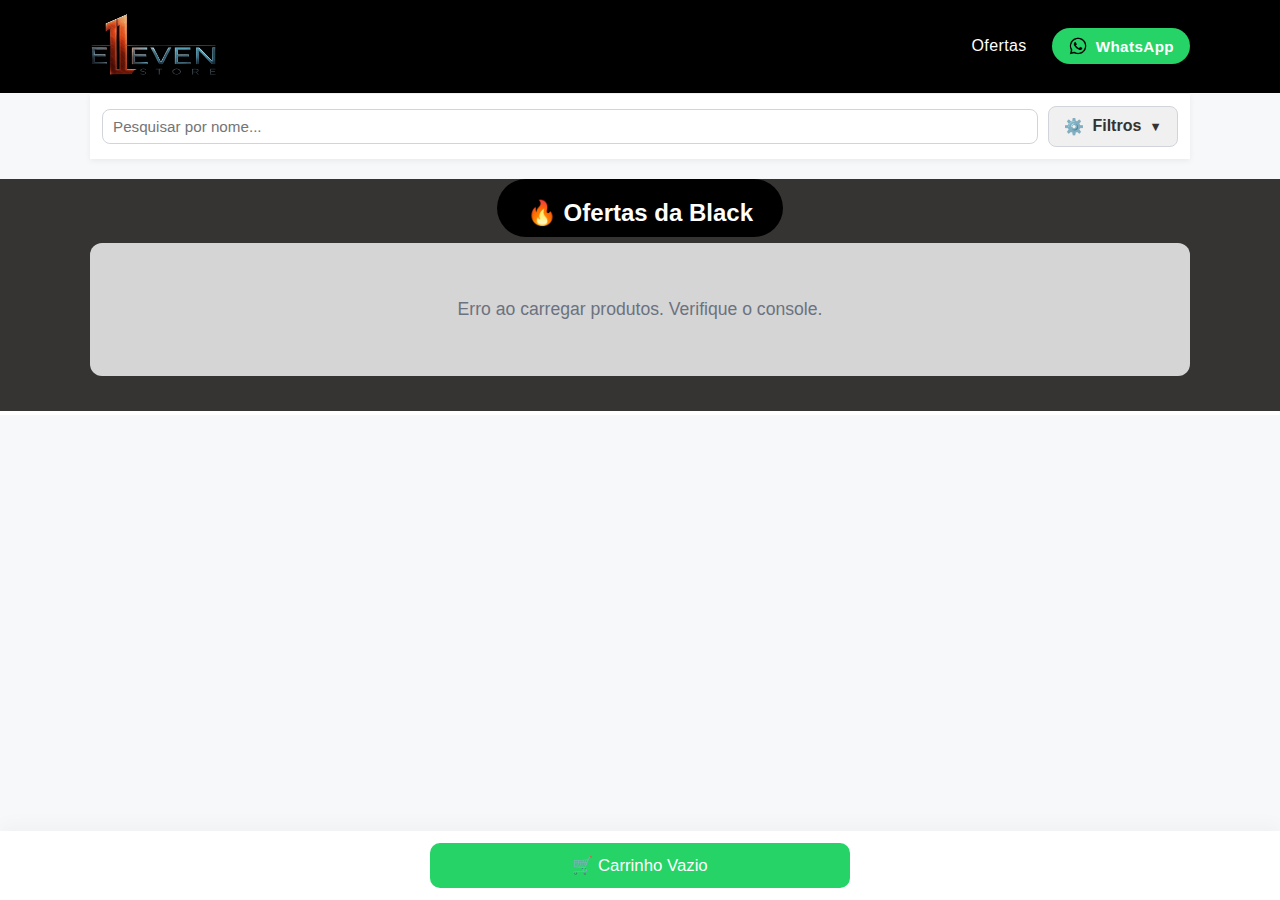
<file: index.html>
<!DOCTYPE html>
<html lang="pt-BR">
<head>
    <meta charset="utf-8">
    <meta name="google-site-verification" content="f066c35823c58504">
    <meta name="viewport" content="width=device-width,initial-scale=1">
    <title>Eleven Store</title>
    <link rel="icon" href="./img/icone.png" sizes="16x16" type="image/png">
    <link rel="stylesheet" href="./css/style.css">
</head>
<body>
    <header>
        <div class="header-content">
            <a href="index.html" class="header-logo"><img src="./img/logo.png" alt="Eleven store"></a>
            <nav id="menuNavegacao"></nav>
            <a href="#" id="whatsappHeaderButton" class="btn-whatsapp-header">
                <img src="./img/icone_whats.png" alt="WhatsApp"> <span>WhatsApp</span>
            </a>
        </div>
    </header>

    <section class="controls">
        <div class="search-bar-container">
            <input type="search" id="filtroPesquisa" placeholder="Pesquisar por nome..." class="filtro-pesquisa">
        </div>
        <button id="toggleFiltersButton" class="btn-toggle-filters">
            <span class="filter-btn-icon">⚙️</span> 
            <span class="filter-btn-text">Filtros</span> 
            <span class="filter-btn-arrow">▼</span>
        </button>
        <div class="filters-section" id="filtersSectionContainer">
            <select id="filtroCategoria">
                <option value="">Todas as Categorias</option>
            </select> 
            <select id="filtroGenero" class="filtro-grupo" style="display:none">
                <option value="">Todos os Gêneros</option>
            </select>
            <div id="filtroTipoContainer" class="filtro-grupo checkboxes-container" style="display:none">
                <span class="checkboxes-title">Tipos:</span>
            </div>
            <input type="number" id="precoMin" placeholder="Mín. R$"> 
            <input type="number" id="precoMax" placeholder="Máx. R$">
            <div class="sort-buttons">
                Ordenar por Preço: 
                <button id="sortAsc">Menor Preço</button> 
                <button id="sortDesc">Maior Preço</button>
            </div>
            <button id="limparFiltros" style="background-color:var(--muted)">Limpar</button>
        </div>
    </section>

    <main>
        <div id="secao-ofertas">
            <h2 class="titulo-secao">🔥 Ofertas da Black</h2>
            <div class="container" id="listaOfertas"></div>
        </div>
    </main>

    <div class="modal-overlay" id="modalCarrinho" style="display:none">
        <div class="modal-content">
            <div class="modal-header">
                <h2>🛒 Meu Carrinho</h2>
                <button class="modal-close-btn" id="fecharModal">&times;</button>
            </div>
            
            <div class="modal-body" style="flex: 1; overflow-y: auto;">
                <div id="listaCarrinhoModal"></div>
                
                <div style="margin-top: 20px; padding-top: 15px; border-top: 1px solid #eee;">
                    <label for="observacaoGeral" style="font-weight: 600; font-size: 0.9rem; color: #555;">Observação (Opcional):</label>
                    <textarea id="observacaoGeral" rows="2" style="width: 100%; margin-top: 5px; padding: 8px; border-radius: 6px; border: 1px solid #ccc;" placeholder="Ex: Embrulhar para presente..."></textarea>
                </div>
            </div>

            <div class="modal-footer" style="background: #f9f9f9; padding: 15px;">
                <h3 id="totalCarrinhoModal" style="text-align: right; margin: 0 0 15px 0; font-size: 1.3rem;">Total: R$ 0,00</h3>
                
                <button id="btnEnviarWhatsApp" style="width: 100%; background-color: #25D366; color: white; border: none; padding: 15px; font-size: 1.1rem; font-weight: bold; border-radius: 8px; cursor: pointer; display: flex; align-items: center; justify-content: center; gap: 10px;">
                    <img src="./img/icone_whats.png" alt="Whats" style="width: 24px; height: 24px; filter: brightness(0) invert(1);">
                    Finalizar no WhatsApp
                </button>
            </div>
        </div>
    </div>

    <footer>
        <button id="enviarWhatsApp">🛒 Carrinho Vazio</button>
    </footer>

    <script src="./js/checkout.js"></script>
    <script src="./js/script.js"></script>
</body>
</html>
</file>
<file: css/style.css>
:root{--bg:#f7f8fa;--card:#fff;--accent:#25d366;--muted:#6b7280;--oferta-bg:#ef4444;--timer-bg:#ffc107}html{scroll-behavior:smooth}*{box-sizing:border-box}body{margin:0;font-family:Inter,"Segoe UI",Arial,sans-serif;background-color:var(--bg);color:#111827;-webkit-font-smoothing:antialiased;padding-bottom:100px}header{background:#000;color:#fff;padding:.4rem 1rem;font-size:1.25rem;font-weight:600;letter-spacing:.4px;position:sticky;top:0;z-index:20}.header-content{display:flex;justify-content:space-between;align-items:center;flex-wrap:nowrap;max-width:1100px;margin:0 auto}.header-logo{display:block}.header-logo img{width:8rem;height:5rem;display:block;padding-bottom:.5rem;padding-top:.5rem}nav{display:flex;gap:15px;justify-content:flex-end;flex-grow:1;flex-wrap:nowrap;overflow-x:auto;min-width:0}nav a{color:#fff;text-decoration:none;font-size:1rem;font-weight:500;padding:5px 10px;border-radius:6px;transition:background-color .2s ease;white-space:nowrap}nav a:hover{background-color:rgba(255,255,255,.1)}.btn-whatsapp-header{display:flex;align-items:center;gap:8px;padding:8px 16px;background-color:var(--accent);color:#fff;font-size:.95rem;font-weight:600;text-decoration:none;border-radius:99px;transition:all .2s ease;margin-left:15px;flex-shrink:0}.btn-whatsapp-header:hover{background-color:#1da453;transform:scale(1.05)}.btn-whatsapp-header img{width:20px;height:20px;object-fit:contain}.search-bar-container{flex-grow:1;min-width:200px}.btn-toggle-filters{display:flex;align-items:center;justify-content:space-between;width:auto;min-width:120px;padding:10px 15px;font-size:1rem;font-weight:600;background-color:#f0f0f0;color:#333;border:1px solid #d1d5db;border-radius:8px;text-align:left;cursor:pointer;flex-shrink:0}.btn-toggle-filters:hover{background-color:#e9e9e9}.filter-btn-icon{margin-right:8px}.filter-btn-text{flex-grow:1}.filter-btn-arrow{margin-left:8px;font-size:.8rem;transition:transform .2s ease}.controls{display:flex;flex-direction:row;flex-wrap:wrap;align-items:center;gap:10px;justify-content:flex-start;padding:12px;background:var(--card);box-shadow:0 2px 6px rgba(2,6,23,.06);max-width:1100px;margin:0 auto;border-top:1px solid #f0f0f0}.filters-section{display:none;gap:8px;align-items:center;flex-wrap:wrap;padding:10px 6px 6px 6px;border-radius:8px;justify-content:center;flex-basis:100%;width:100%;border-top:1px solid #eee;margin-top:10px}.controls.filters-visible .filters-section{display:flex}.controls.filters-visible .filter-btn-arrow{transform:rotate(180deg)}.filtro-grupo{display:flex;gap:8px;align-items:center;flex-wrap:wrap}.filtro-pesquisa{padding:8px 10px;border-radius:8px;border:1px solid #d1d5db;font-size:.95rem;width:100%}button,input[type=number],select,textarea{padding:8px 10px;border-radius:8px;border:1px solid #d1d5db;font-size:.95rem;font-family:inherit}button{background:var(--accent);color:#fff;border:0;cursor:pointer}.checkboxes-container{display:flex;flex-wrap:wrap;gap:10px;align-items:center;padding:5px;border:1px solid #d1d5db;border-radius:8px}.checkboxes-title{font-size:.9rem;color:var(--muted);margin-right:5px;white-space:nowrap}.checkboxes-container label{display:inline-flex;align-items:center;gap:4px;font-size:.95rem;cursor:pointer}.checkboxes-container input[type=checkbox]{cursor:pointer;margin:0}.sort-buttons{display:flex;align-items:center;gap:5px;font-size:.9rem;color:var(--muted);white-space:nowrap}.sort-buttons button{background-color:#eee;color:#333;padding:6px 10px;font-size:.85rem}.sort-buttons button.active{background-color:var(--accent);color:#fff}.titulo-secao{width:fit-content;margin-left:auto;margin-right:auto;margin-bottom:6px;padding-top:20px;padding-bottom:10px;padding-left:30px;padding-right:30px;background-color:#000;color:#fff;font-weight:600;text-align:center;border-radius:30px}#secao-ofertas,.secao-categoria{background-color:#353433;scroll-margin-top:6.5rem;padding-bottom:25px;margin-bottom:25px;border-bottom:4px solid #fff}main>div:last-child{margin-bottom:0;border-bottom:none}.container{max-width:1100px;margin:0 auto 10px;padding:16px;gap:14px;display:flex;flex-wrap:wrap;justify-content:flex-start;background-color:#d5d5d5;background-size:contain;background-repeat:no-repeat;background-position:center;border-radius:12px}.loading-message{width:100%;padding:40px 20px;text-align:center;font-size:1.1rem;color:var(--muted)}.card{width:calc((100% - 56px)/ 5);background:var(--card);border-radius:12px;box-shadow:0 6px 18px rgba(15,23,42,.06);padding:10px;text-align:center;display:flex;flex-direction:column;gap:8px;transition:transform .15s ease,box-shadow .15s ease;position:relative;min-width:180px;cursor:pointer}.card:hover{transform:translateY(-4px);box-shadow:0 12px 30px rgba(15,23,42,.08)}.card-img-main{width:100%;aspect-ratio:1/1;border-radius:8px;padding:10px;border-bottom:1px solid #eee}.card-img-main a{display:block;width:100%;height:100%}.card-img-main img{width:100%;height:100%;object-fit:contain;transition:transform .2s ease}.card-img-main a:hover img{transform:scale(1.05)}.card-img-thumbs{display:flex;gap:5px;justify-content:center;height:45px;flex-shrink:0}.card-img-thumbs img{width:45px;height:45px;object-fit:cover;border-radius:6px;cursor:pointer;border:2px solid transparent;transition:border-color .2s ease}.card-img-thumbs img:hover{border-color:var(--muted)}.card-badge{position:absolute;right:10px;top:10px;background:var(--oferta-bg);color:#fff;padding:6px 8px;border-radius:8px;font-size:.8rem;font-weight:600;z-index:2}.card-timer{position:absolute;left:10px;top:10px;background:var(--timer-bg);color:#333;padding:6px 8px;border-radius:8px;font-size:.8rem;font-weight:700;z-index:2}.card h3{margin:0;font-size:1rem;flex-shrink:0;line-height:1.3;min-height:2.6rem;display:-webkit-box;-webkit-box-orient:vertical;-webkit-line-clamp:2;overflow:hidden;text-overflow:ellipsis}.card .preco-container{margin:auto 0 0;padding:8px 0 0;font-weight:700;color:#0f1724;display:block;flex-shrink:0;min-height:1.5em}.card .preco-atual{font-size:1.25rem;color:var(--accent);display:inline-block;line-height:1.2}.card .preco-original{font-size:.9rem;font-weight:400;color:var(--muted);text-decoration:line-through;margin-right:5px;display:inline-block;line-height:1.2}.btn-add-cart{padding:10px;border:0;border-radius:8px;background:var(--accent);color:#fff;font-size:.95rem;font-weight:600;cursor:pointer;transition:background-color .2s ease;position:relative;z-index:10;flex-shrink:0;margin-top:4px}.btn-add-cart:hover{background:#1da453}.btn-add-cart:disabled{background:var(--muted);color:#eee;cursor:not-allowed}footer{position:fixed;bottom:0;left:0;right:0;background:var(--card);padding:12px;text-align:center;box-shadow:0 -6px 18px rgba(2,6,23,.03);z-index:50}#enviarWhatsApp{width:100%;max-width:420px;padding:12px 14px;font-size:1.05rem;border-radius:10px}.detalhe-container{max-width:1000px;margin:20px auto;padding:20px;background:var(--card);border-radius:12px;box-shadow:0 6px 18px rgba(15,23,42,.06)}.produto-detalhe-grid{display:grid;grid-template-columns:1fr 1fr;gap:30px}.produto-galeria{display:flex;gap:10px;position:sticky;top:100px}.galeria-thumbnails{flex:0 0 80px;display:flex;flex-direction:column;gap:10px;max-height:500px;overflow-y:auto}.galeria-thumbnails img{width:100%;height:80px;object-fit:cover;border-radius:8px;cursor:pointer;border:2px solid transparent;transition:border-color .2s ease}.galeria-thumbnails img.active,.galeria-thumbnails img:hover{border-color:var(--accent)}.galeria-imagem-principal{flex:1}#detalhe-img-main{width:100%;height:auto;max-height:500px;object-fit:contain;border-radius:8px;border:1px solid #f0f0f0}.produto-info{display:flex;flex-direction:column}.detalhe-nome{font-size:1.8rem;font-weight:700;margin:0 0 10px 0;line-height:1.3}.detalhe-preco{margin-bottom:20px}.detalhe-preco .preco-atual{font-size:2rem;font-weight:700;color:var(--accent)}.detalhe-preco .preco-original{font-size:1.1rem;font-weight:400;color:var(--muted);text-decoration:line-through;margin-right:8px}.detalhe-observacao{margin:15px 0;display:flex;flex-direction:column}.detalhe-observacao label{margin-bottom:5px;font-weight:600}.detalhe-observacao textarea{width:100%;min-height:80px}.detalhe-btn-whats{width:100%;padding:14px;font-size:1.1rem;margin-bottom:20px}.detalhe-descricao-wrapper{border-top:1px solid #eee;padding-top:20px;margin-top:10px}.detalhe-descricao{font-size:1rem;line-height:1.6;color:#333;white-space:pre-wrap;margin-top:10px}.modal-overlay{position:fixed;top:0;left:0;width:100%;height:100%;background:rgba(0,0,0,.6);display:none;align-items:center;justify-content:center;z-index:1000;padding:15px;backdrop-filter:blur(3px)}.modal-content{background:var(--card);border-radius:12px;box-shadow:0 15px 40px rgba(0,0,0,.25);width:100%;max-width:500px;max-height:90vh;display:flex;flex-direction:column;overflow:hidden;animation:fadeInScale .3s ease-out forwards}@keyframes fadeInScale{from{opacity:0;transform:scale(.95) translateY(20px)}to{opacity:1;transform:scale(1) translateY(0)}}.modal-header{display:flex;justify-content:space-between;align-items:center;padding:18px 25px;border-bottom:1px solid #e0e0e0}.modal-header h2{margin:0;font-size:1.5rem;color:#333}.modal-close-btn{font-size:2rem;line-height:1;background:0 0;border:none;color:var(--muted);cursor:pointer;padding:5px;border-radius:50%;transition:background-color .2s ease,color .2s ease}.modal-close-btn:hover{color:#000;background-color:#f0f0f0}.modal-body{padding:20px 25px;overflow-y:auto;flex-grow:1;-webkit-overflow-scrolling:touch}.modal-body p{text-align:center;color:var(--muted);font-size:1.1rem;padding:20px 0}.cart-item-modal{display:flex;align-items:flex-start;justify-content:space-between;padding:12px 0;border-bottom:1px dashed #eee;gap:10px}.cart-item-modal:last-child{border-bottom:none}.cart-item-modal-info{flex-grow:1;display:flex;flex-direction:column;align-items:flex-start;word-break:break-word}.cart-item-modal-info .nome{font-weight:600;color:#333;font-size:1rem;line-height:1.3}.cart-item-modal-info .preco{font-size:.9rem;color:var(--muted)}.cart-item-modal-actions{display:flex;flex-direction:column;align-items:flex-end;flex-shrink:0;gap:5px}.cart-item-modal-controls{display:flex;align-items:center;gap:5px;flex-shrink:0}.cart-item-modal-controls .qty-btn{width:30px;height:30px;padding:0;border-radius:50%;font-size:1.2rem;font-weight:700;background-color:#f0f0f0;color:#555;border:1px solid #ccc;display:flex;align-items:center;justify-content:center;transition:background-color .2s ease,border-color .2s ease}.cart-item-modal-controls .qty-btn:hover:not(:disabled){background-color:#e0e0e0;border-color:#aaa}.cart-item-modal-controls .qty-btn:disabled{background-color:#f9f9f9;color:#bbb;border-color:#e0e0e0;cursor:not-allowed}.cart-item-modal-controls span{font-size:1rem;font-weight:600;min-width:25px;text-align:center}.remover-item-btn{background-color:#dc3545;color:#fff;padding:8px 12px;border-radius:6px;font-size:.85rem;font-weight:600;transition:background-color .2s ease;flex-shrink:0}.remover-item-btn:hover{background-color:#c82333}.modal-observacao{padding:15px 25px;border-top:1px solid #e0e0e0}.modal-observacao label{display:block;font-size:.9rem;color:var(--muted);margin-bottom:5px}.modal-observacao textarea{width:100%;padding:10px;border-radius:8px;border:1px solid #d1d5db;font-family:inherit;font-size:.95rem;resize:vertical;min-height:70px}.modal-footer{display:flex;flex-direction:column;gap:12px;padding:18px 25px;border-top:1px solid #e0e0e0;background-color:#fcfcfc}.modal-footer h3{margin:0;font-size:1.3rem;color:#111827;text-align:right;font-weight:700}#enviarPedidoModal{width:100%;padding:14px 20px;font-size:1.05rem;font-weight:700;border-radius:10px;background:var(--accent);color:#fff;transition:background-color .2s ease}#enviarPedidoModal:hover{background:#1da453}#enviarPedidoModal:disabled{background-color:#a0a0a0;cursor:not-allowed}.modal-extra-info{padding:10px 25px;background-color:#f9f9f9;border-top:1px solid #e0e0e0;border-bottom:1px solid #e0e0e0;display:flex;flex-direction:column;gap:20px}.modal-extra-info h3{margin:0 0 10px 0;font-size:1.1rem;color:#333}.modal-extra-info input[type=tel],.modal-extra-info input[type=text],.modal-extra-info select{width:100%;padding:10px;border-radius:8px;border:1px solid #d1d5db;font-size:.95rem;font-family:inherit;box-sizing:border-box}.address-fields{display:flex;flex-direction:column;gap:10px}.form-group{display:flex;flex-direction:column}.form-group-inline{display:flex;gap:10px}.form-group-inline input{flex:1}.form-group-inline input#enderecoNumero{flex-grow:1;max-width:120px}.form-group-inline input#enderecoComplemento{flex-grow:2}.cep-group{display:flex;gap:8px;align-items:center}.cep-group input#enderecoCep{flex:1}.cep-group button#btnBuscarCep{flex-shrink:0;background-color:var(--muted);color:#fff;padding-left:12px;padding-right:12px;font-weight:600}.cep-group button#btnBuscarCep:hover{background-color:#555}.cep-group button#btnBuscarCep:disabled{background-color:#ccc;cursor:not-allowed}.modal-observacao{padding-top:20px}.item-obs-modal{display:block;font-size:.85rem;color:var(--muted);font-style:italic;padding-left:10px}.modal-content{overflow:hidden}.wizard-step{display:none;flex-direction:column;flex:1;min-height:0}.wizard-step.active{display:flex}.wizard-step#wizardStep1 .modal-body{flex-grow:1;overflow-y:auto}.wizard-step2-body{overflow-y:auto;flex-grow:1;padding:10px 0}.wizard-step2-body .modal-extra-info{padding-left:25px;padding-right:25px}.wizard-step2-body .modal-observacao{padding-left:25px;padding-right:25px;border-top:none}.wizard-step2-body .modal-extra-info{padding-top:0;padding-bottom:0}.btn-wizard-next{width:100%;padding:14px 20px;font-size:1.05rem;font-weight:700;border-radius:10px;background:var(--accent);color:#fff}.btn-wizard-next:hover{background:#1da453}.footer-buttons{display:flex;gap:10px;width:100%}.btn-wizard-prev{padding:14px 20px;font-size:1.05rem;font-weight:700;border-radius:10px;background-color:var(--muted);color:#fff;flex-grow:0}.btn-wizard-prev:hover{background-color:#555}.footer-buttons #enviarPedidoModal{flex-grow:1}.modal-footer.step-2-footer{align-items:flex-end}@keyframes skeleton-pulse{0%{opacity:.6}50%{opacity:1}100%{opacity:.6}}.skeleton-card{width:calc((100% - 56px)/ 5);background:var(--card);border-radius:12px;box-shadow:0 6px 18px rgba(15,23,42,.06);padding:10px;display:flex;flex-direction:column;gap:8px;min-width:180px;animation:skeleton-pulse 1.5s ease-in-out infinite}.skeleton-img{width:100%;aspect-ratio:1/1;border-radius:8px;background-color:#e0e0e0}.skeleton-title{width:80%;height:1.2rem;margin:4px auto 0;background-color:#e0e0e0;border-radius:6px}.skeleton-price{width:40%;height:1.5rem;margin:8px auto 0;background-color:#e0e0e0;border-radius:6px}.skeleton-button{width:100%;height:38px;margin-top:4px;background-color:#e0e0e0;border-radius:8px}@media (max-width:800px){.produto-detalhe-grid{grid-template-columns:1fr}.produto-galeria{flex-direction:column-reverse;position:static}.galeria-thumbnails{flex-direction:row;overflow-x:auto;flex:1;max-height:none}.galeria-thumbnails img{width:60px;height:60px;flex-shrink:0}.detalhe-nome{font-size:1.5rem}.detalhe-preco .preco-atual{font-size:1.8rem}}@media (max-width:600px){.header-content{justify-content:center;gap:10px;flex-wrap:wrap}.header-logo img{width:8rem}nav{justify-content:center;width:100%;order:1;flex-grow:0;flex-wrap:wrap;overflow-x:hidden}nav a{font-size:.9rem;padding:4px 8px;white-space:normal}.btn-whatsapp-header{width:100%;max-width:420px;justify-content:center;margin-left:0;order:2}.controls{flex-direction:row;align-items:center}.btn-toggle-filters{width:auto;flex-shrink:0}.search-bar-container{flex-grow:1}#secao-ofertas,.secao-categoria{scroll-margin-top:8rem}.container{gap:10px;padding:10px;justify-content:flex-start}.card{width:calc(50% - 5px);min-width:140px;gap:4px}.card h3{font-size:.9rem;min-height:2.4rem}.card-badge,.card-timer{padding:4px 6px;font-size:.7rem;left:5px;right:auto;width:auto}.card-timer{top:5px}.card-badge{top:28px;max-width:calc(100% - 10px);overflow:hidden;text-overflow:ellipsis;white-space:nowrap}.card-img-thumbs{height:35px}.card-img-thumbs img{width:35px;height:35px}.card .preco-container{display:flex;flex-direction:column;align-items:center;padding-top:6px;margin-top:auto}.card .preco-original{margin-right:0;margin-bottom:2px;font-size:.8rem}.card .preco-atual{font-size:1rem}.btn-add-cart{font-size:.85rem;padding:8px;margin-top:4px}.modal-content{max-width:calc(100vw - 30px)}.modal-body,.modal-footer,.modal-header,.modal-observacao{padding-left:15px;padding-right:15px}.modal-extra-info{padding-left:15px;padding-right:15px}.form-group-inline{flex-direction:column}.form-group-inline input#enderecoNumero{max-width:100%}.cart-item-modal{gap:5px}.cart-item-modal-actions{align-items:center}.wizard-step2-body .modal-extra-info,.wizard-step2-body .modal-observacao{padding-left:15px;padding-right:15px}.footer-buttons{flex-direction:column-reverse}.btn-wizard-prev{width:100%}.skeleton-card{width:calc(50% - 5px);min-width:140px;gap:4px}}@media (max-width:340px){.container{justify-content:center}.card{width:100%;max-width:240px}.skeleton-card{width:100%;max-width:240px}#secao-ofertas,.secao-categoria{scroll-margin-top:10rem}}
</file>
